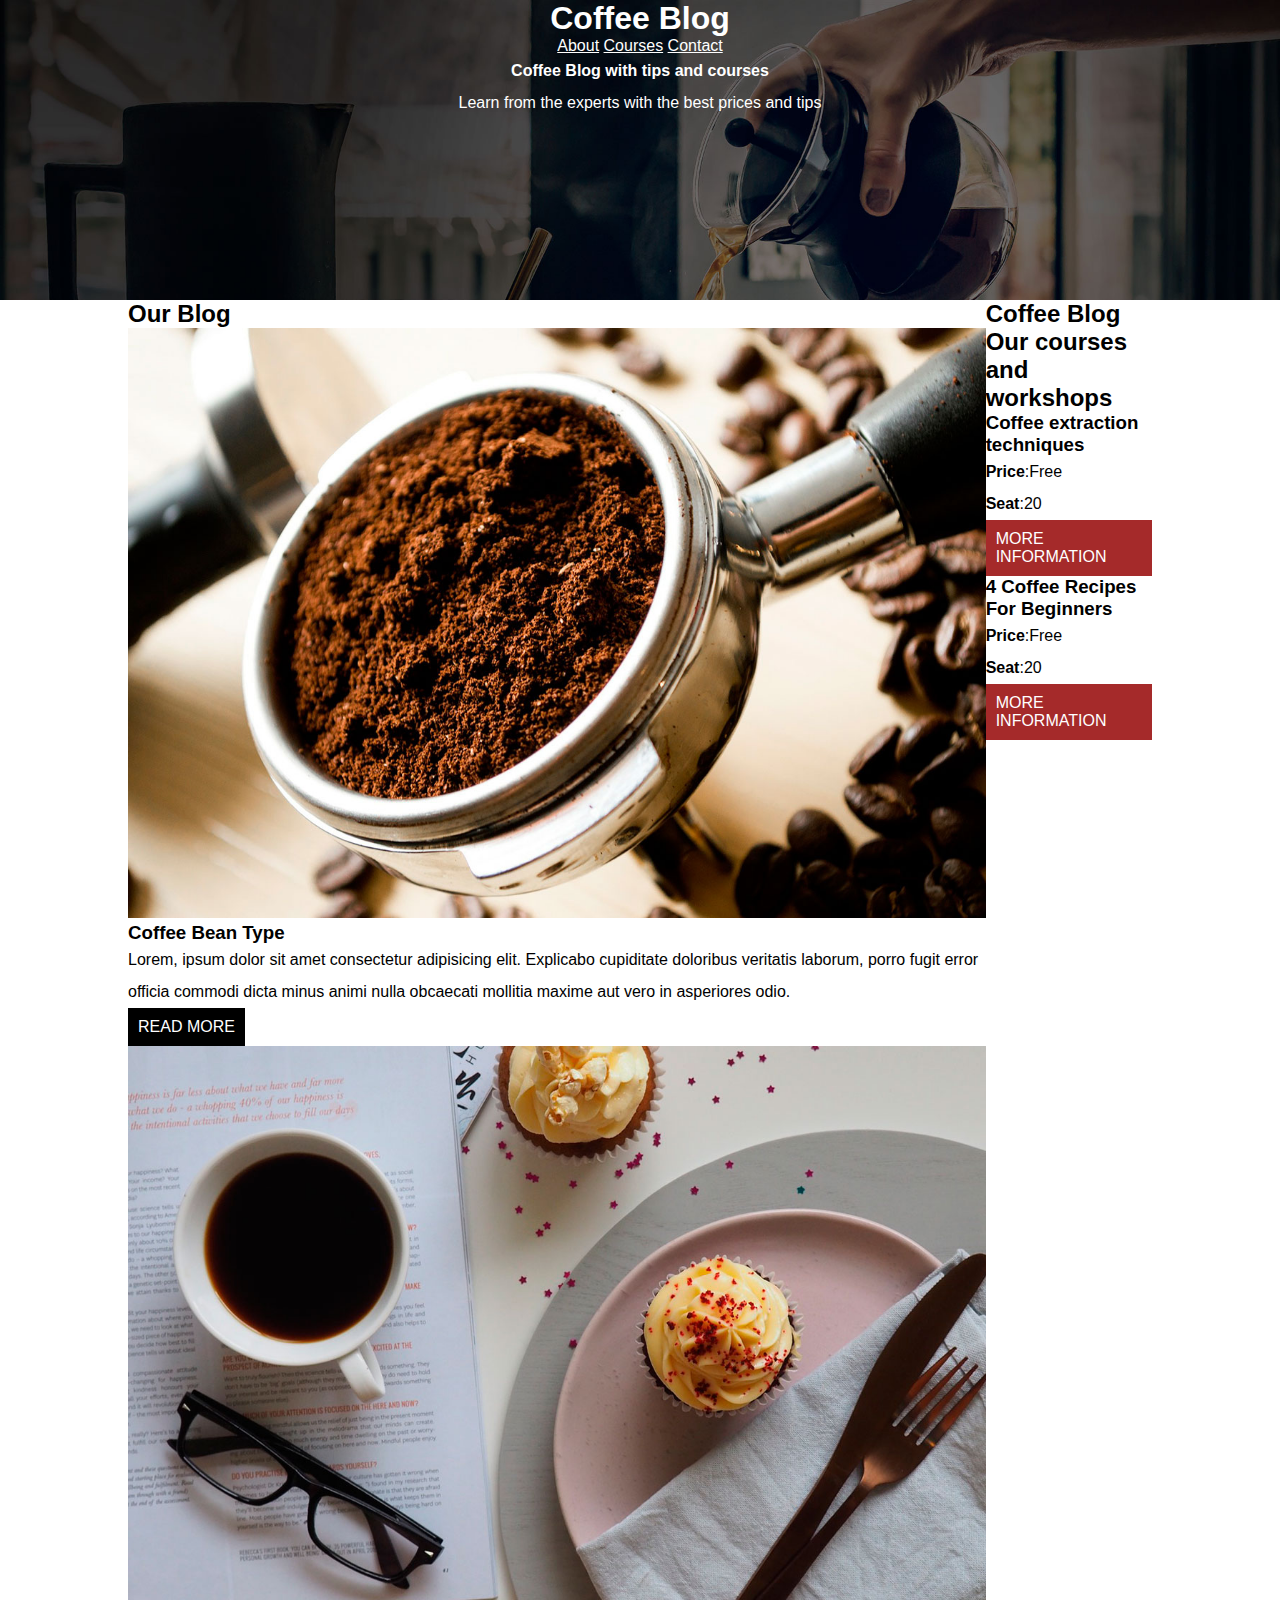
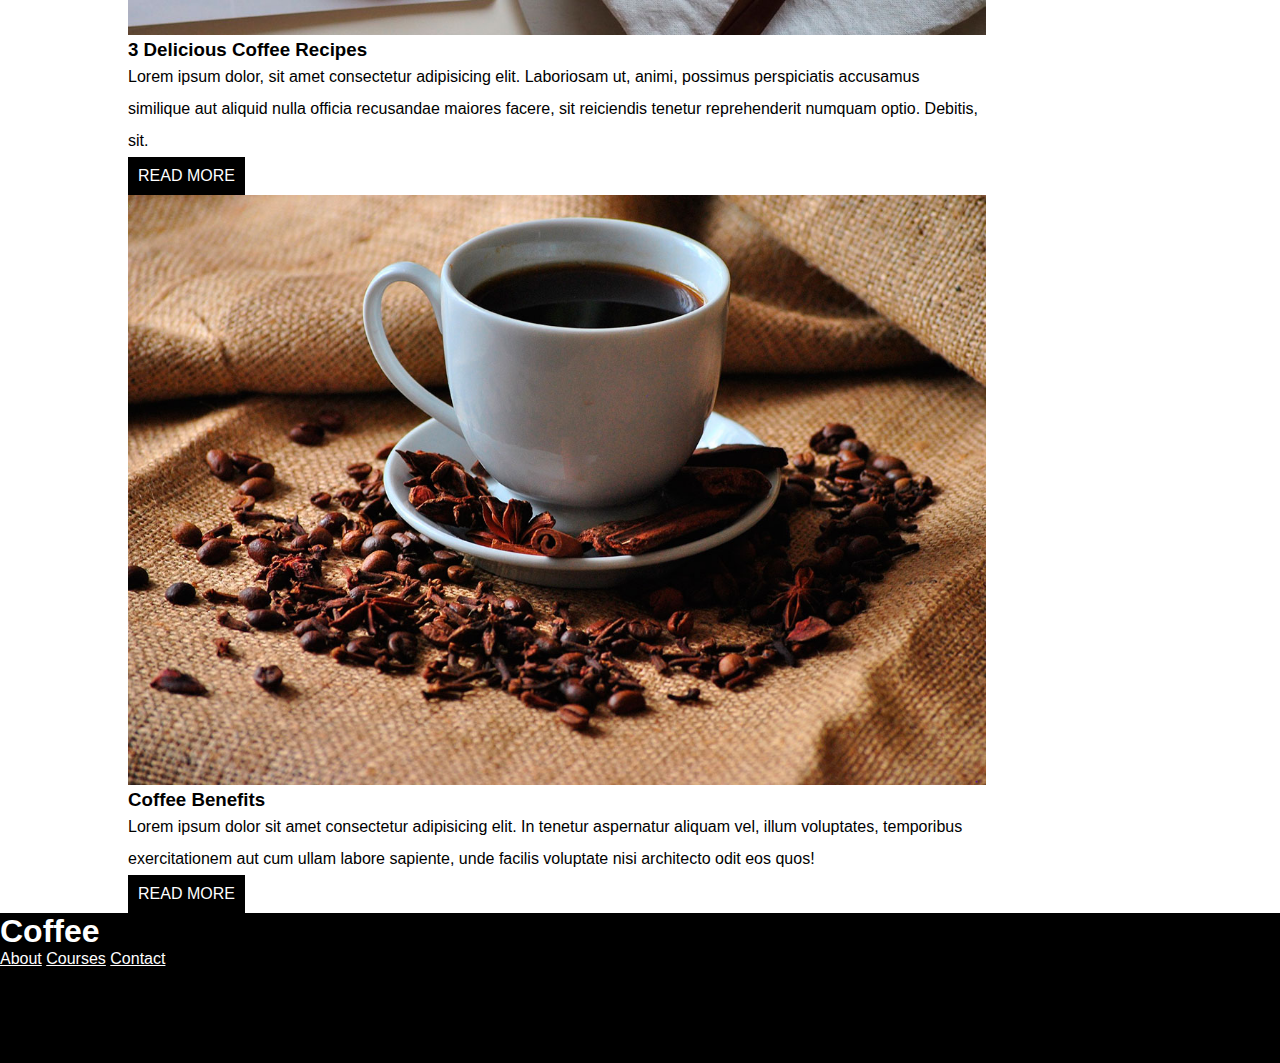
<file: Coffee Blog Correct/index.html>
<!DOCTYPE html>
<html lang="en">
<head>
    <meta charset="UTF-8">
    <meta name="viewport" content="width=device-width, initial-scale=1.0">
    <title>Document</title>
    <link rel="stylesheet" href="mystyle.css">
</head>

<body>
    <header class="site-init">
        <h1>Coffee Blog</h1>
        <nav>
            <a href="About.html">About</a>
            <a href="Courses.html">Courses</a>
            <a href="Contact.html">Contact</a>
        </nav>
        <p><b>Coffee Blog with tips and courses</b></p>
        <p>Learn from the experts with the best prices and tips</p>
    </header>

    <main class="container flex-container">
        <section>
        
            <h2>Our Blog</h2>
        <div>
            <img src="./img/blog1.jpg" alt="grounds in cup">
            <h3>Coffee Bean Type</h3>
            <p>Lorem, ipsum dolor sit amet consectetur adipisicing elit. Explicabo cupiditate doloribus veritatis laborum, porro fugit error officia commodi dicta minus animi nulla obcaecati mollitia maxime aut vero in asperiores odio.</p>
            <a class="read-more-btn">Read More</a>
        </div>

        <div>
            <img src="./img/blog2.jpg" alt="coffee in cup">
            <h3>3 Delicious Coffee Recipes</h3>
            <p>Lorem ipsum dolor, sit amet consectetur adipisicing elit. Laboriosam ut, animi, possimus perspiciatis accusamus similique aut aliquid nulla officia recusandae maiores facere, sit reiciendis tenetur reprehenderit numquam optio. Debitis, sit.</p>
            <a class="read-more-btn">Read More</a>
        </div>

        <div>
            <img src="./img/blog3.jpg" alt="grounds next to cup">
            <h3>Coffee Benefits</h3>
            <p>Lorem ipsum dolor sit amet consectetur adipisicing elit. In tenetur aspernatur aliquam vel, illum voluptates, temporibus exercitationem aut cum ullam labore sapiente, unde facilis voluptate nisi architecto odit eos quos!</p>
            <a class="read-more-btn">Read More</a>
        </div>
        
        </section>
        
        <section>
        <div>
            <h2>Coffee Blog</h2>
        </div>

        <div>
            <h2>Our courses and workshops</h2>
        </div>

        <div>
            <h3>Coffee extraction techniques</h3>
        </div>

        <div>
            <p><b>Price</b>:Free</p>
        </div>

        <div>
            <p><b>Seat</b>:20</p>
        </div>

        <div>
            <a class="MORE-INFORMATION-btn">MORE INFORMATION</a>
        </div>

        <div>
            <h3>4 Coffee Recipes For Beginners</h3>
        </div>

        <div>
            <p><b>Price</b>:Free</p>
        </div>

        <div>
            <p><b>Seat</b>:20</p>
        </div>

        <div>
            <a class="MORE-INFORMATION-btn">MORE INFORMATION</a>
        </div>
        
        </section>
        
    </main>
    
    <footer>
        <h1>Coffee</h1>
        <nav>
            <a href="About.html">About</a>
            <a href="Courses.html">Courses</a>
            <a href="Contact.html">Contact</a>
        </nav>
    </footer>
    
</body>
</html>
</file>
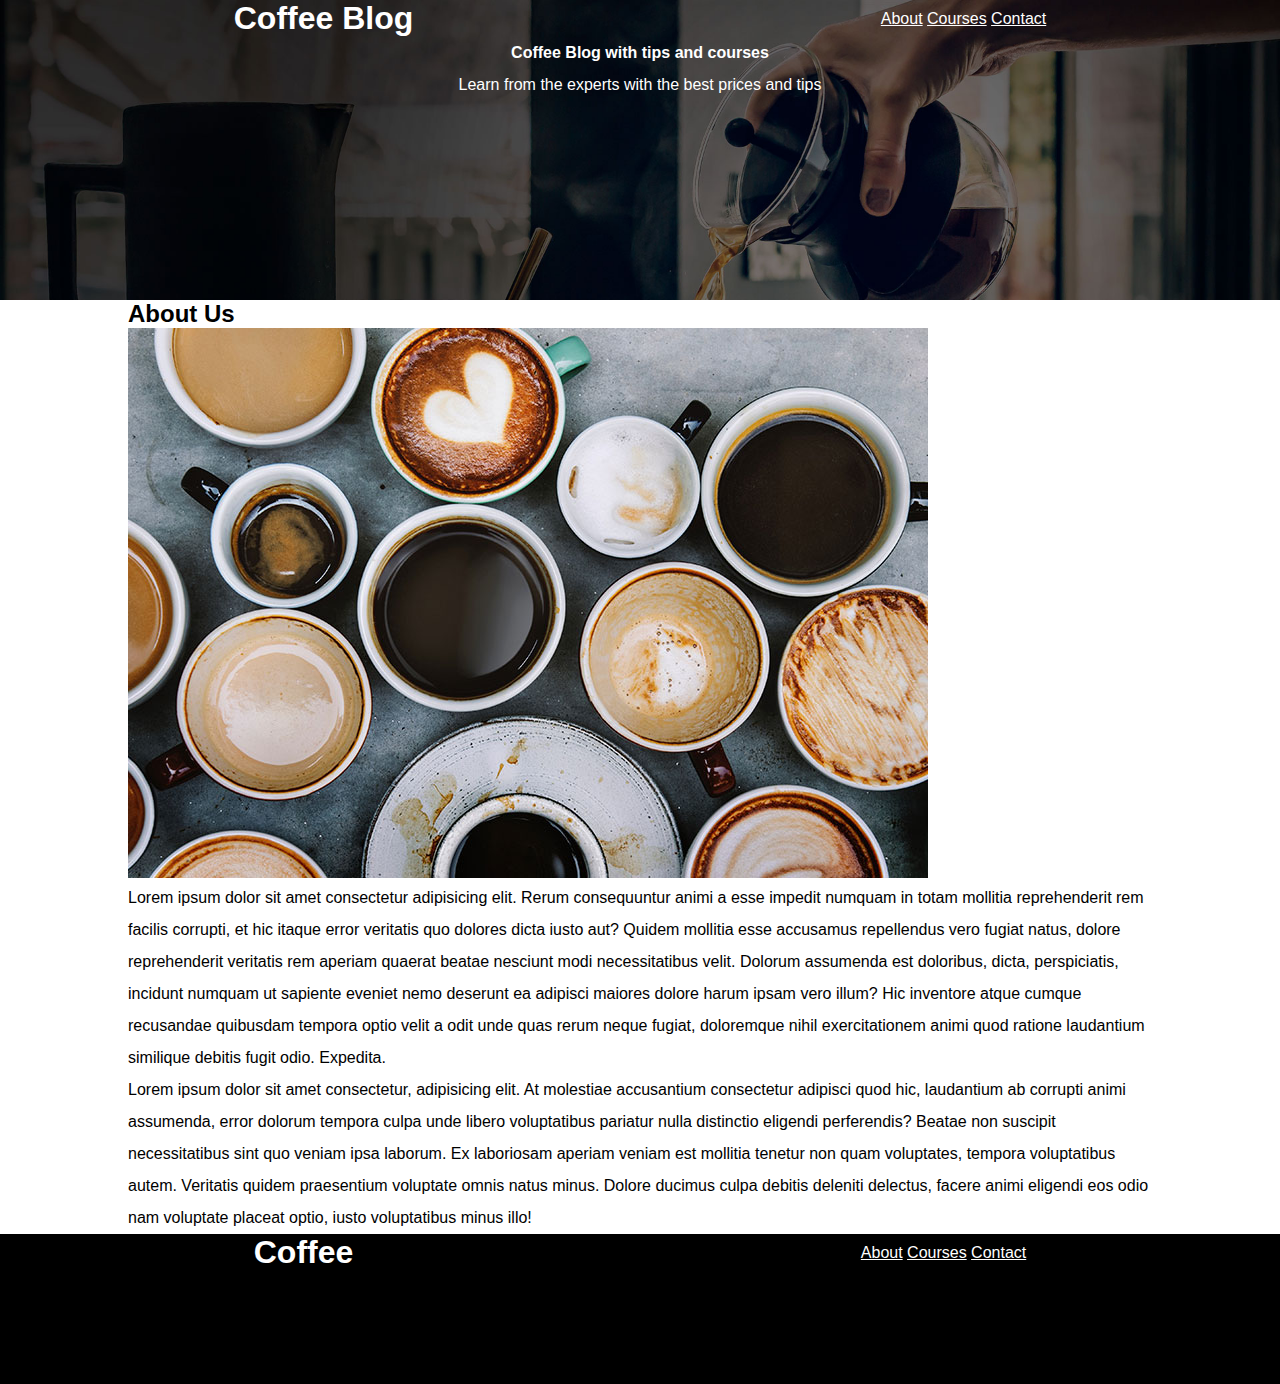
<file: Coffee Blog Correct/about.html>
<!DOCTYPE html>
<html lang="en">
<head>
    <meta charset="UTF-8">
    <meta name="viewport" content="width=device-width, initial-scale=1.0">
    <title>Document</title>
    <link rel="stylesheet" href="mystyle.css">
</head>

<body>
    <header class="site-init">
        <div class="flex-container-bar">
        <h1>Coffee Blog</h1>
        <nav>
            <a href="About.html">About</a>
            <a href="Courses.html">Courses</a>
            <a href="Contact.html">Contact</a>
        </nav>
        </div>
        <p><b>Coffee Blog with tips and courses</b></p>
        <p>Learn from the experts with the best prices and tips</p>
    </header>

    <main class="container">     
    <section>
        
<div>
    <h2>About Us</h2>
    <img src="./img/us.jpg" alt="multiple cups of coffee">
</div>

    </section>

<div>
    <p>Lorem ipsum dolor sit amet consectetur adipisicing elit. Rerum consequuntur animi a esse impedit numquam in totam mollitia reprehenderit rem facilis corrupti, et hic itaque error veritatis quo dolores dicta iusto aut? Quidem mollitia esse accusamus repellendus vero fugiat natus, dolore reprehenderit veritatis rem aperiam quaerat beatae nesciunt modi necessitatibus velit. Dolorum assumenda est doloribus, dicta, perspiciatis, incidunt numquam ut sapiente eveniet nemo deserunt ea adipisci maiores dolore harum ipsam vero illum? Hic inventore atque cumque recusandae quibusdam tempora optio velit a odit unde quas rerum neque fugiat, doloremque nihil exercitationem animi quod ratione laudantium similique debitis fugit odio. Expedita.</p>
</div>

<div>
    <p>Lorem ipsum dolor sit amet consectetur, adipisicing elit. At molestiae accusantium consectetur adipisci quod hic, laudantium ab corrupti animi assumenda, error dolorum tempora culpa unde libero voluptatibus pariatur nulla distinctio eligendi perferendis? Beatae non suscipit necessitatibus sint quo veniam ipsa laborum. Ex laboriosam aperiam veniam est mollitia tenetur non quam voluptates, tempora voluptatibus autem. Veritatis quidem praesentium voluptate omnis natus minus. Dolore ducimus culpa debitis deleniti delectus, facere animi eligendi eos odio nam voluptate placeat optio, iusto voluptatibus minus illo!</p>
</div>

    </main>

<section>
    <footer class="footer">
        <div class="flex-container-bar">
        <h1>Coffee</h1>
        <nav>
            <a href="About.html">About</a>
            <a href="Courses.html">Courses</a>
            <a href="Contact.html">Contact</a>
        </nav>
        </div>
    </footer>

</section>

</body>
</html>
</file>
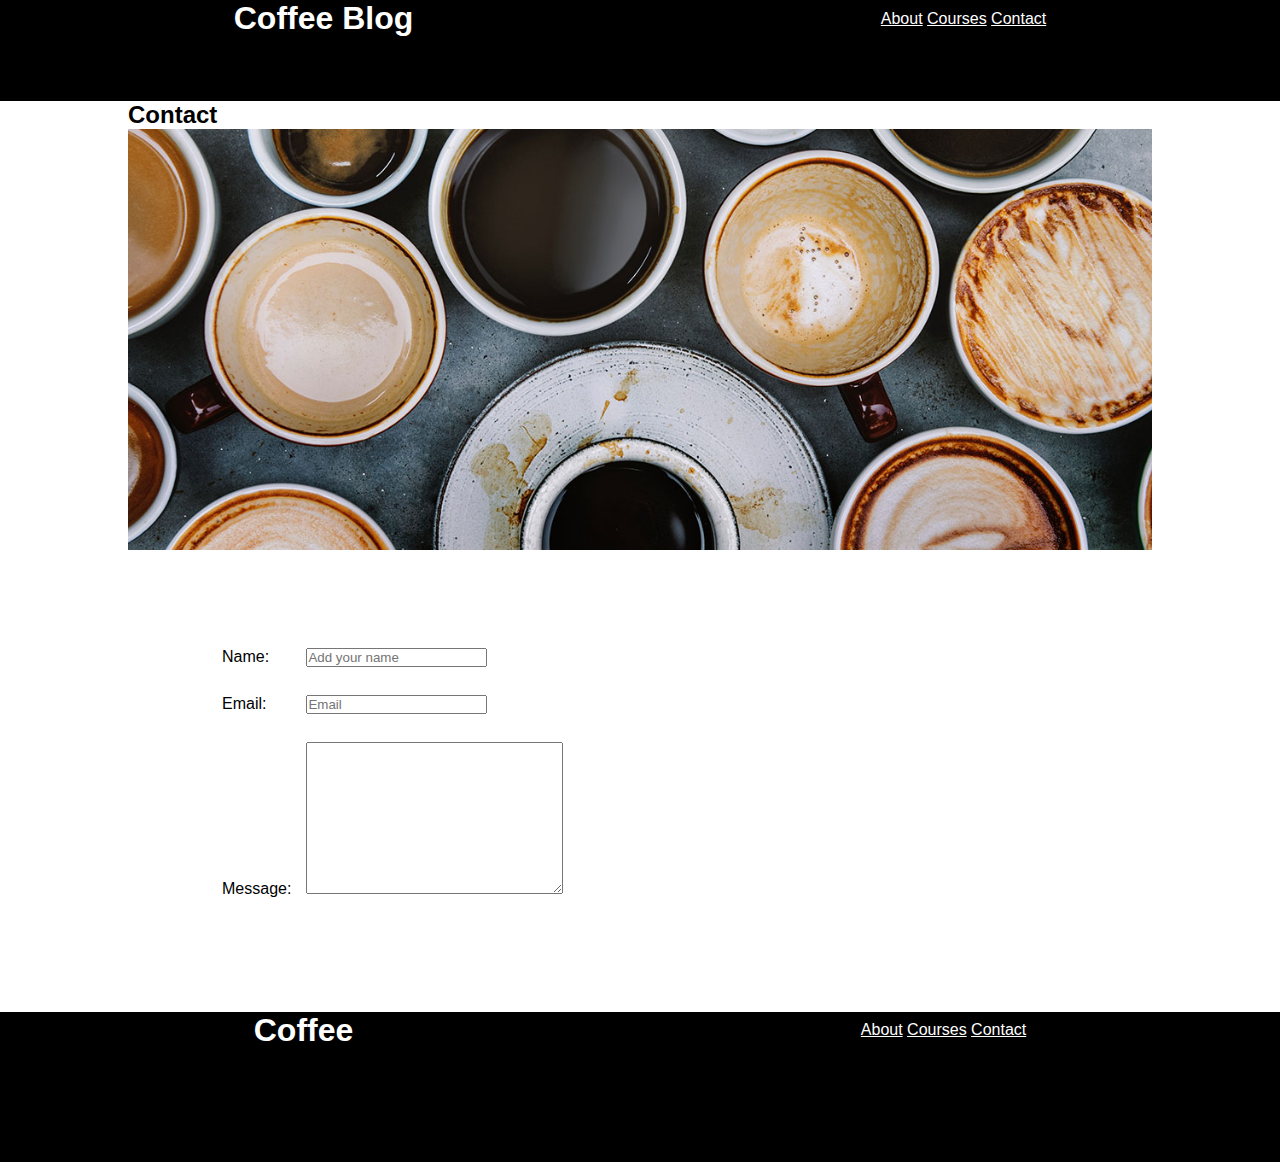
<file: Coffee Blog Correct/contact.html>
<!DOCTYPE html>
<html lang="en">
<head>
    <meta charset="UTF-8">
    <meta name="viewport" content="width=device-width, initial-scale=1.0">
    <title>Document</title>
    <link rel="stylesheet" href="mystyle.css">
</head>

<header class="site-secondary">
    <div class="flex-container-bar">
    <h1>Coffee Blog</h1>
    <nav>
        <a href="About.html">About</a>
        <a href="Courses.html">Courses</a>
        <a href="Contact.html">Contact</a>
    </nav>
    </div>
    <p><b>Coffee Blog with tips and courses</b></p>
    <p>Learn from the experts with the best prices and tips</p>
</header>

<main class="container">
    <h2>Contact</h2>
    <div class="form-container">
        <div class="img-container">
            <img src="img/contact.jpg" alt="">
        </div><!--.img-container-->
            
        <form class="form-container">
                <div class="input-container" >
                    <label>Name:</label>
                    <input type="text" placeholder="Add your name">
                </div><!--name input section-->
                
                <div class="input-container" >
                    <label>Email:</label>
                    <input type="Email" placeholder="Email">
                </div>
                
                <div class="input-container">
                    <label>Message:</label>
                    <textarea cols="30" rows="10"></textarea>
                </div><!--message input section-->
            </form><!--end of form-->
    </div><!--.form-container-->        
            
</main>

<footer>
    <div class="flex-container-bar">
    <h1>Coffee</h1>
    <nav>
        <a href="About.html">About</a>
        <a href="Courses.html">Courses</a>
        <a href="Contact.html">Contact</a>
    </nav>
    </div>
</footer>

<body>
    
</body>
</html>
</file>
<file: Coffee Blog Correct/mystyle.css>
/*global*/
*{
    margin:0;
    padding:0;
}
body{
    font-family: arial; 
    ;
}

p{
    line-height: 2;
}

img{
    max-width: 100%;
}

/*utilities*/
.container{
    width: 80%;
    margin-left: auto;
    margin-right: auto;
}

.input-container{
    background-color: white;
}

.read-more-btn{
    display: inline-block;
    background-color: black;
    color: white;
    text-decoration: none;
    padding: 10px;
    text-transform: uppercase;
}

.MORE-INFORMATION-btn{
    display: inline-block;
    background-color: brown;
    color: white;
    text-decoration: none;
    padding: 10px;
}

.flex-container{
    display: flex;
    justify-content: space-between;
    flex-direction: row;
}

.flex-container-bar{
    display: flex;
    justify-content: space-around;
    flex-direction: row;
    align-items: center;
}

/*header*/
.site-init{
    background-image: url(./img/banner.jpg);
    background-size: cover;
    height: 300px;
    color: white;
    text-align: center;
}

.site-init a{
    color: white;
}

.site-secondary{
    background-color: black;
}
.site-secondary H1,
.site-secondary a{
    color: white;
}

/*footer black background and 200px for the height*/

footer{
    background-color: black;
    height: 150px;
    color: white;
}

footer a{
    color: white;
}

/*contact*/
.form-container{
    display: flex;
    flex-direction: column;
}

form{
    background-color: white;
    padding: 10px;
    margin: 80px;
}
.input-container{
    margin-bottom: 20px;
    border: 1px solid white;
    padding: 3px;
    width: 75%;
}
.input-container label{
    display: inline-block;
    width: 80px;
}
</file>
